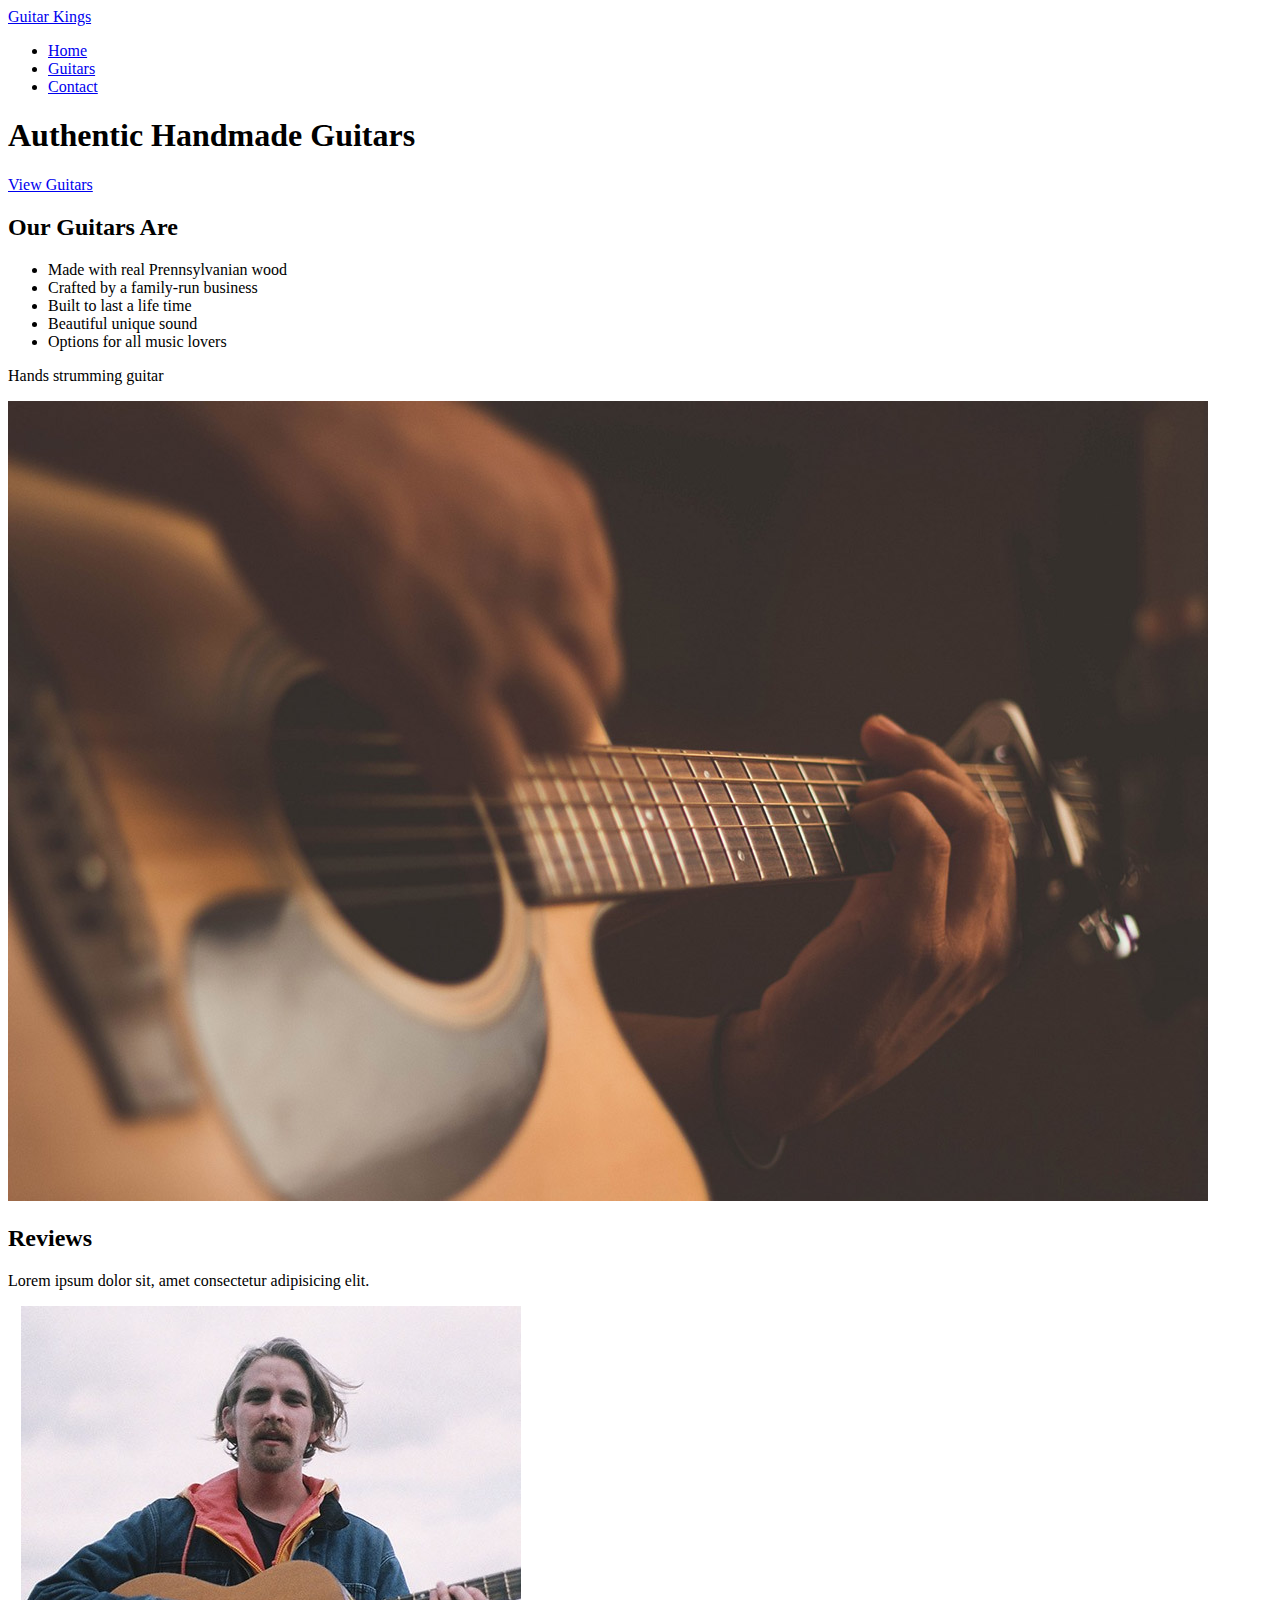
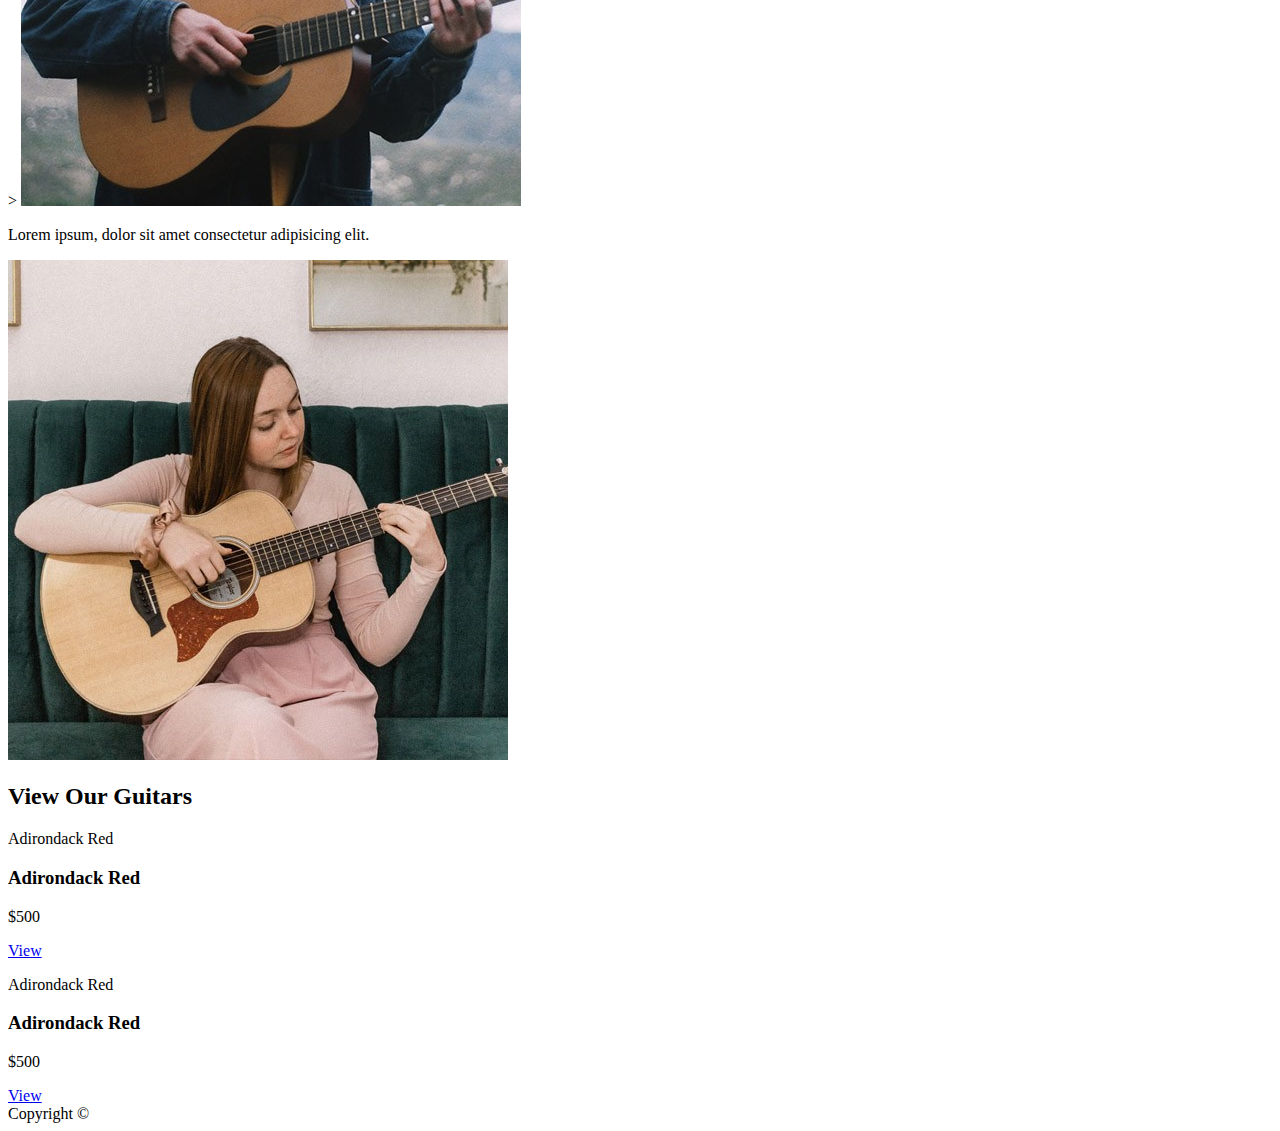
<file: index.html>
<!DOCTYPE html>
<html>
<head>

    <meta charset="UTF-8" lang="en">
    <meta name="viewport" content="width=device-width, initial-scale=1.0" />
    <title>Guitar Kings | Home</title>
    <link rel="stylesheet" type="text/css" href="/css/styles.css"/>
    
</head>

<body>
<header>
    <a href="index.html">Guitar Kings</a>
    <nav>
    <ul>
        <li><a href="index.html">Home</a></li>
        <li><a href="guitars.html">Guitars</a></li>
        <li><a href="contact.html">Contact</a></li>  
    </ul>    
    </nav>
</header>

<main>

    <h1>Authentic Handmade Guitars</h1>
    <a href="guitars.html">View Guitars</a>
    <h2>Our Guitars Are</h2>

        <ul>
            <li>Made with real Prennsylvanian wood</li>
            <li>Crafted by a family-run business</li>
            <li>Built to last a life time</li>
            <li>Beautiful unique sound</li>
            <li> Options for all music lovers</li>
        </ul>

<p>Hands strumming guitar</p>
<img src="/images/home-info.jpg" alt="guitar">
<h2>Reviews</h2>

<div>
<p> Lorem ipsum dolor sit, amet consectetur adipisicing elit.</p>>
<img src="images/review-bio.jpg" alt="Profile pic of Bob Willis">
</div>

<div>
<p>Lorem ipsum, dolor sit amet consectetur adipisicing elit.</p>
<img src="images/review-bio2.jpg" alt="Profile pic of Sally Oldfield">
</div>

<h2>View Our Guitars</h2>

<div class="guitars">

    <p>Adirondack Red</p>
    <h3>Adirondack Red</h3>
    <p>$500</p>
    <a href="products/adirondack-red.html">View</a>

</div>
<div class="guitars">

    <p>Adirondack Red</p>
    <h3>Adirondack Red</h3>
    <p>$500</p>
    <a href="products/adirondack-red.html">View</a>

</div>
</main>
<footer>Copyright &copy; </footer>
</body>
</html>
</file>
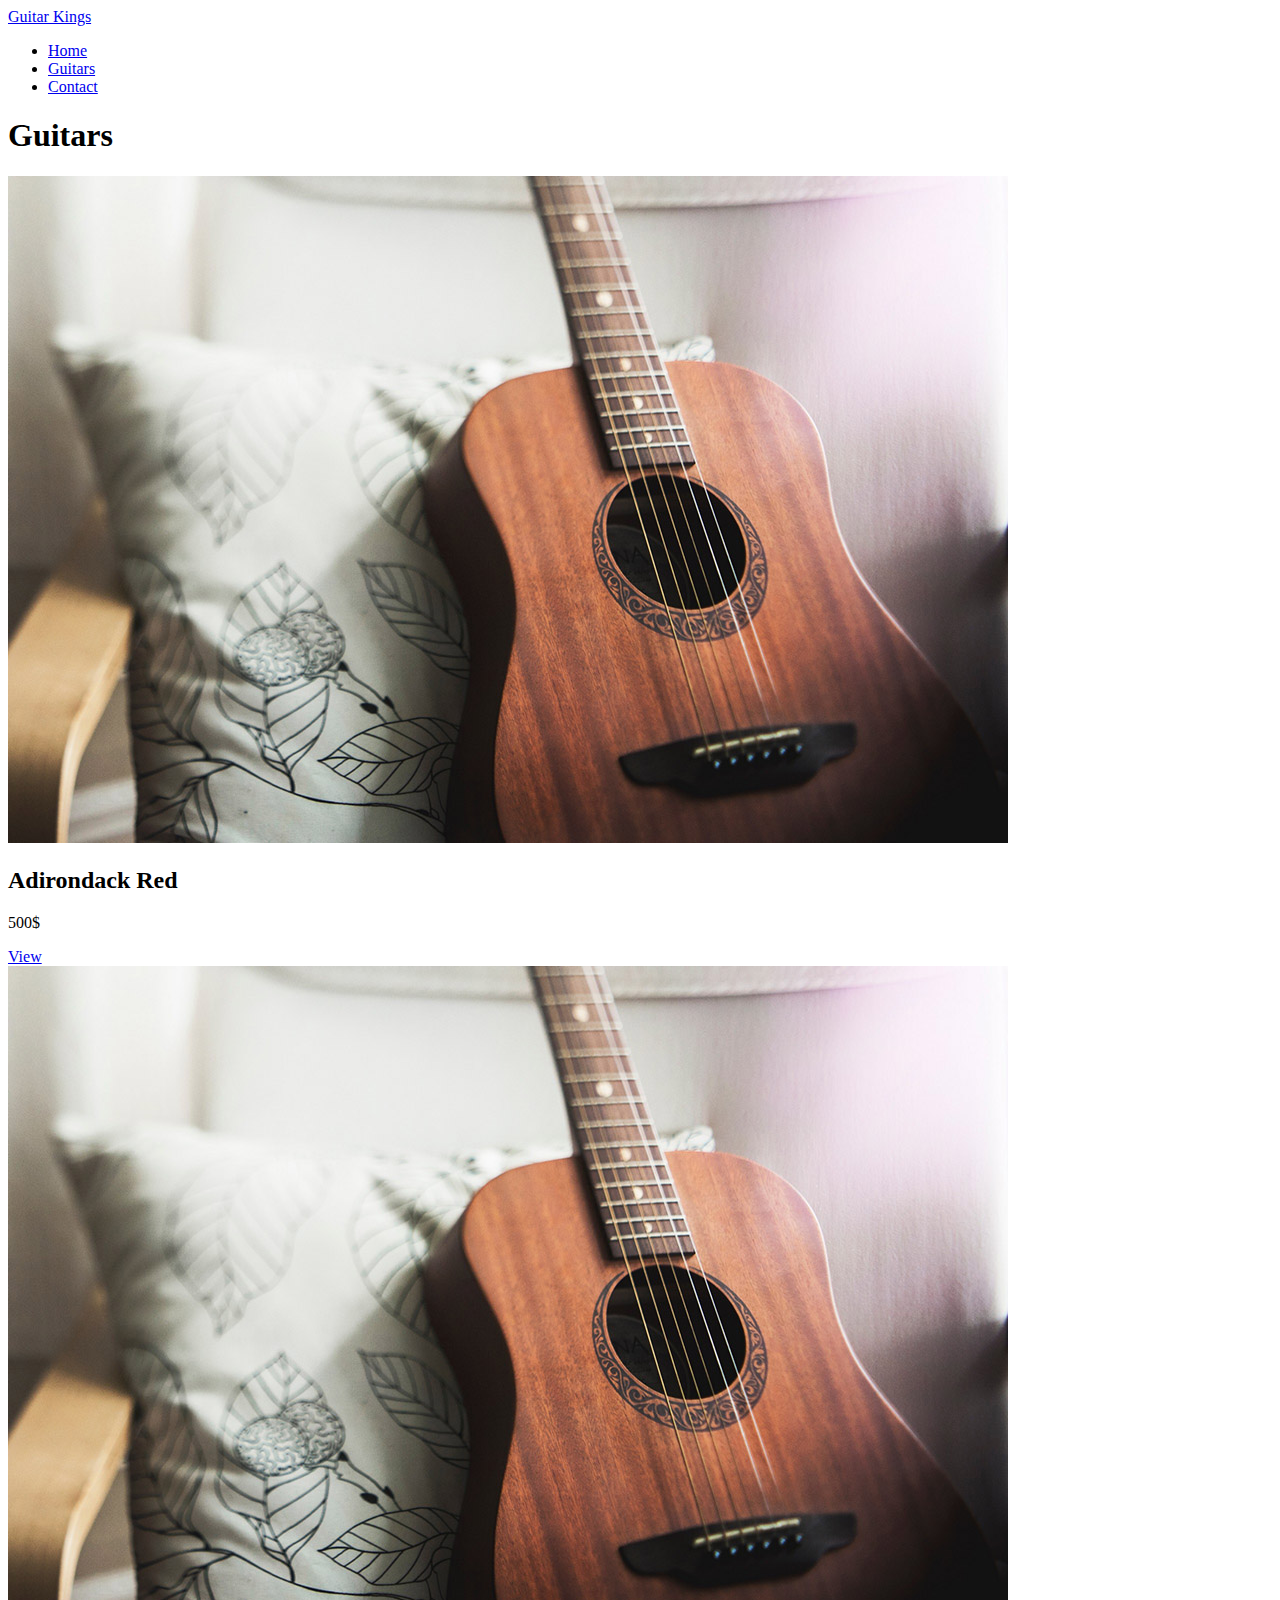
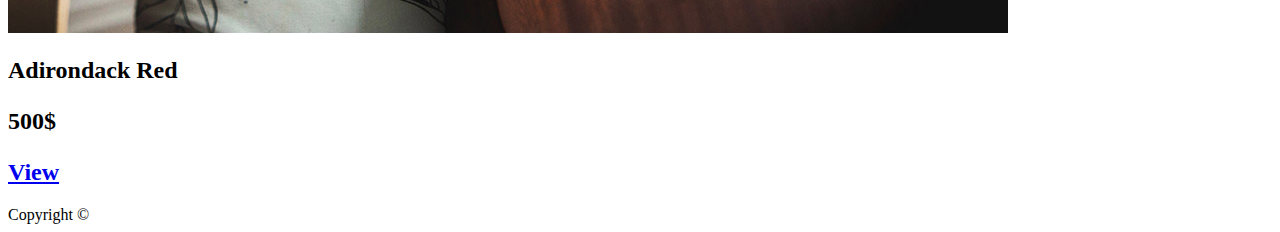
<file: guitars.html>
<!DOCTYPE html>
<html>
<head>

    <meta charset="UTF-8" lang="en">
    <meta name="viewport" content="width=device-width, initial-scale=1.0" />
    <title>Guitar Kings | Guitars</title>
    <link rel="stylesheet" type="text/css" href="/css/styles.css"/>
    
</head>

<body>
<header>
    <a href="index.html">Guitar Kings </a>
    <nav>
    <ul>
        <li><a href="index.html">Home</a></li>
        <li><a href="guitars.html">Guitars</a></li>
        <li><a href="contact.html">Contact</a></li>  
    </ul>    
    </nav>
</header>

<main>

   <h1>Guitars</h1>
<div>

    <img src="/images/product.jpg" alt="product">
    <h2>Adirondack Red</h2>
    <p>500$</p>
    <a href="/products/adirondack-red.html">View</a>
</div>
<div>

    <img src="/images/product.jpg" alt="product">
    <h2>Adirondack Red<h2>
    <p>500$</p>
    <a href="/products/adirondack-red.html">View</a>
</div>

</main>
<footer>Copyright &copy; </footer>
</body>
</html>
</file>
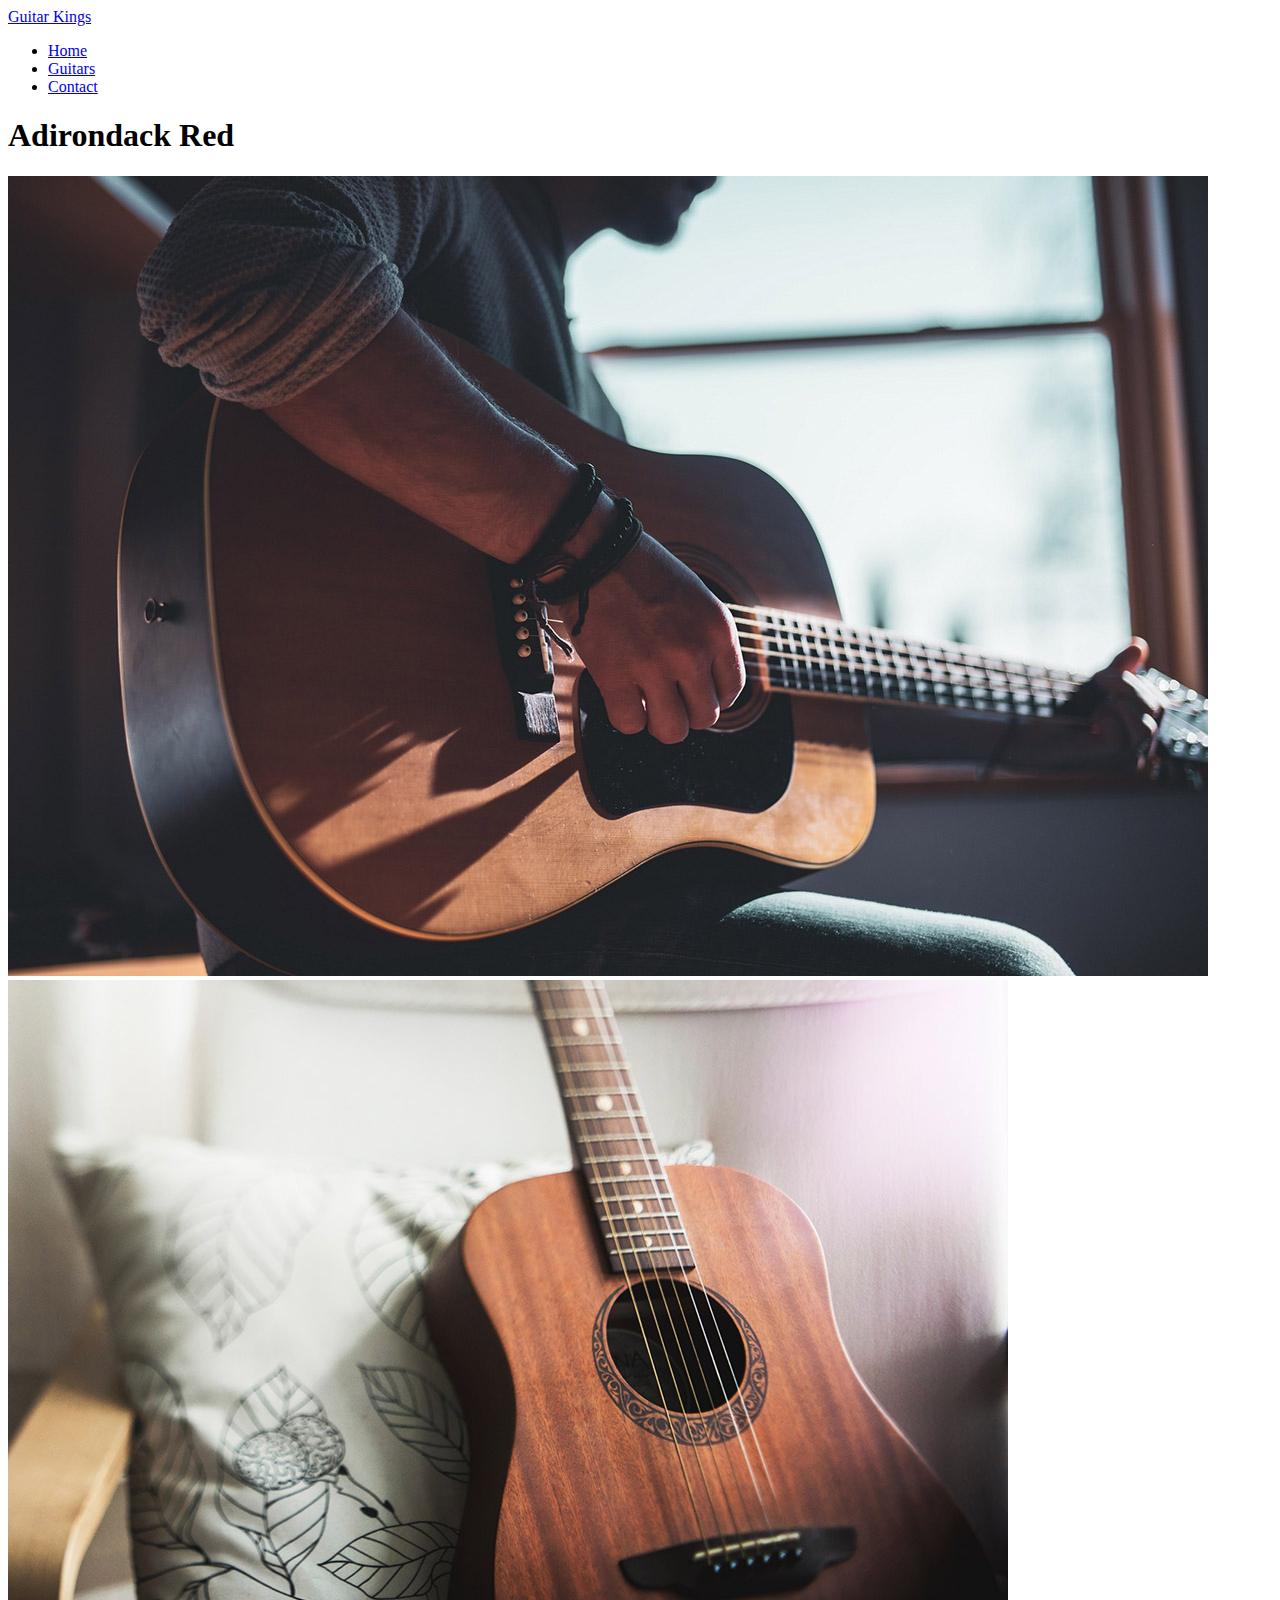
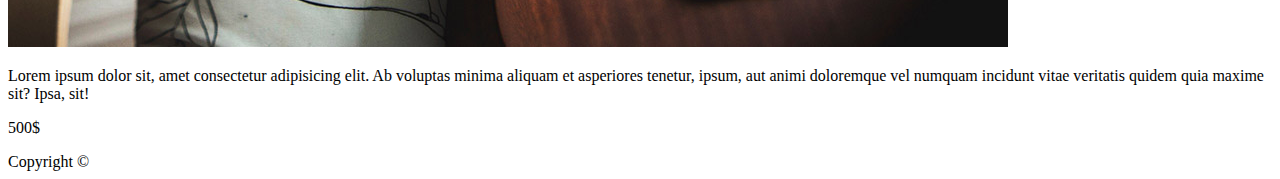
<file: products/adirondack-red.html>
<!DOCTYPE html>
<html>
<head>

    <meta charset="UTF-8" lang="en">
    <meta name="viewport" content="width=device-width, initial-scale=1.0" />
    <title>Guitar Kings | Adirondack Red</title>
    <link rel="stylesheet" type="text/css" href="/css/styles.css"/>
    
</head>

<body>
<header>
    <a href="index.html">Guitar Kings</a>
    <nav>
    <ul>
        <li><a href="index.html">Home</a></li>
        <li><a href="guitars.html">Guitars</a></li>
        <li><a href="contact">Contact</a></li>  
    </ul>    
    </nav>
</header>

<main>

   <div>
    <h1>Adirondack Red</h1>
      <img src="/images/product-specific.jpg" alt="product-specific">
      <img src="/images/product.jpg" alt="product">
      <p>Lorem ipsum dolor sit, amet consectetur adipisicing elit. Ab voluptas minima aliquam et asperiores tenetur, ipsum, aut animi doloremque vel numquam incidunt vitae veritatis quidem quia maxime sit? Ipsa, sit!</p>
      <p> 500$</p>
   </div>

</main>
<footer>Copyright &copy; </footer>
</body>
</html>
</file>
<file: css/styles.css>
body{

}

.navbar {

}
</file>
